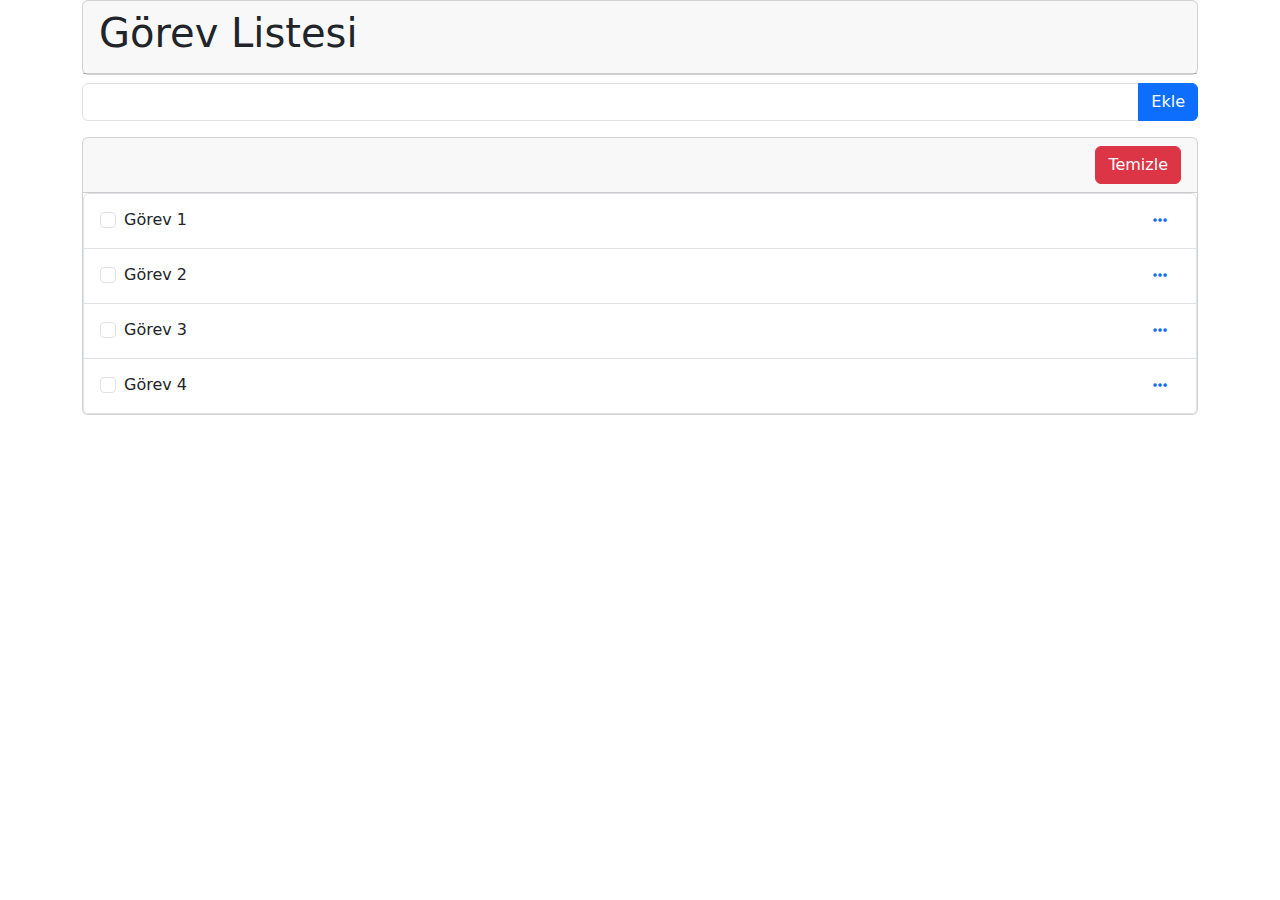
<file: 2_Dom_Manupilation/10_Delete_Task/index.html>
<!DOCTYPE html>
<html lang="en">
<head>
    <meta charset="UTF-8">
    <meta http-equiv="X-UA-Compatible" content="IE=edge">
    <meta name="viewport" content="width=device-width, initial-scale=1.0">
    <title>Javascript</title>
    <link href="https://cdn.jsdelivr.net/npm/bootstrap@5.2.2/dist/css/bootstrap.min.css" rel="stylesheet"  crossorigin="anonymous">
    <script src="https://cdn.jsdelivr.net/npm/bootstrap@5.2.2/dist/js/bootstrap.bundle.min.js" crossorigin="anonymous"></script>

    <link rel="stylesheet" href="https://cdnjs.cloudflare.com/ajax/libs/font-awesome/6.2.1/css/all.min.css"  crossorigin="anonymous" referrerpolicy="no-referrer" />

    <style>
         .dropdown-toggle:after{
            display: none;  /* dropdown aşağı ikokunu kaldırır*/
         }

         .task{
            display: flex;
            align-items: center;
            justify-content: space-between;
         }


    </style>



</head>
<body>
    
    <div class="container"> 

     
            <div class="card">  
              
                <div class="card-header " >
                    <h1> Görev Listesi</h1>
                    
                </div>
            </div>
        
            <div class="card-body">
                <form >
                    <div class="input-group mt-2">
                        <input type="text" id="txtTaskName" class="form-control">
                        <button type="button" class="btn btn-primary" id="btnAddNewTask">
                          Ekle
                        </button>
                    </div>

                </form>
            </div>


        





            <div class="card mt-3">
                <div class="card-header">
                    <button id="btn-clear" class="btn btn-danger  float-end">Temizle</button>
                </div>


                <ul id="task-list" class="list-group ">

                        <!-- bu bölüm app.js e aktarılacak -->
                
                <!-- <li class="task list-group-item">
                    <div class="form-check">
                        <input type="checkbox" id="1" class="form-check-input">
                        <label for="1" class="form-check-label"> Görev 1</label>
                    </div>

                </li>         -->
                

                </ul>

            </div>



   


    </div>







    <script src="app.js"></script>
</body>
</html>
</file>
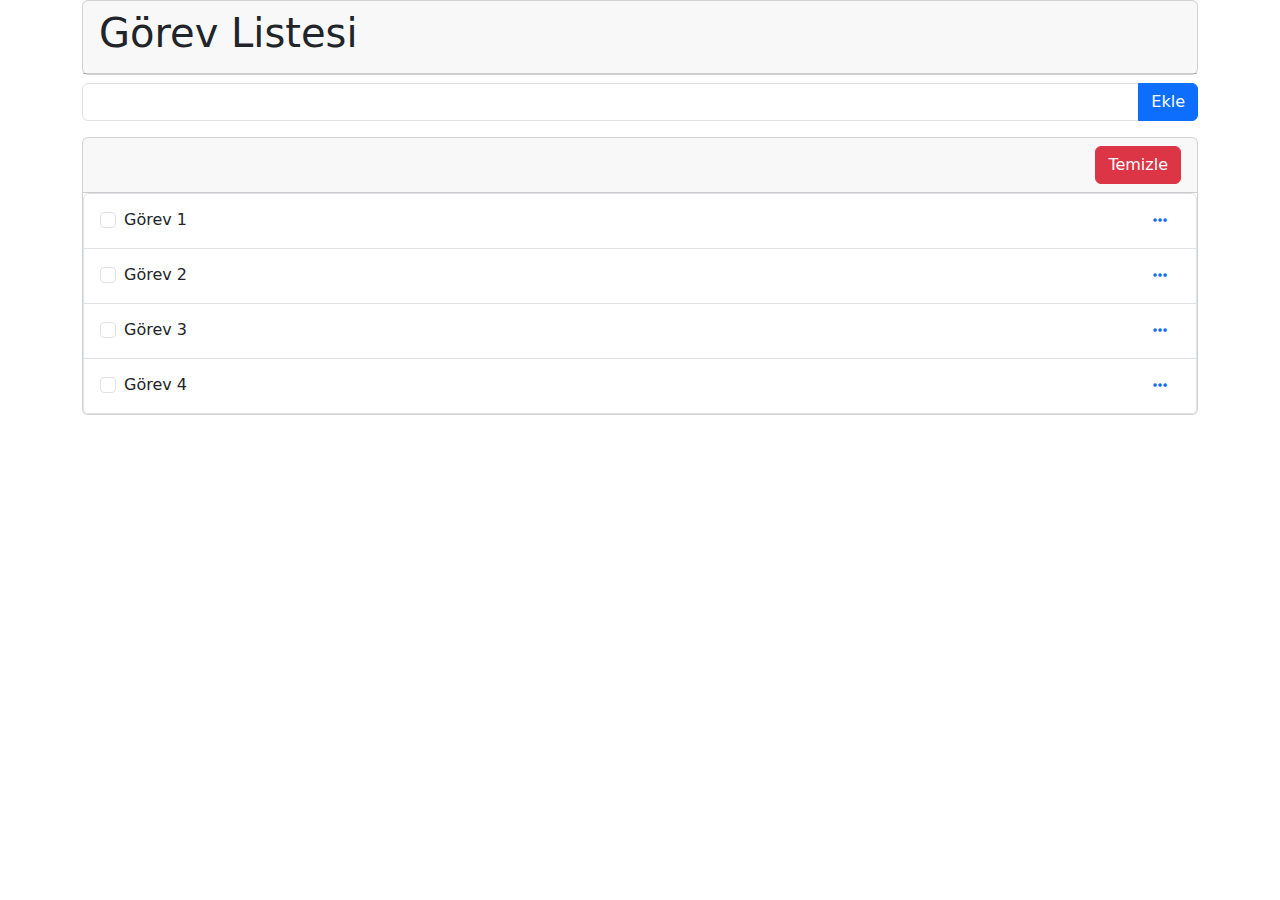
<file: 2_Dom_Manupilation/11_Update_Task/index.html>
<!DOCTYPE html>
<html lang="en">
<head>
    <meta charset="UTF-8">
    <meta http-equiv="X-UA-Compatible" content="IE=edge">
    <meta name="viewport" content="width=device-width, initial-scale=1.0">
    <title>Javascript</title>
    <link href="https://cdn.jsdelivr.net/npm/bootstrap@5.2.2/dist/css/bootstrap.min.css" rel="stylesheet"  crossorigin="anonymous">
    <script src="https://cdn.jsdelivr.net/npm/bootstrap@5.2.2/dist/js/bootstrap.bundle.min.js" crossorigin="anonymous"></script>

    <link rel="stylesheet" href="https://cdnjs.cloudflare.com/ajax/libs/font-awesome/6.2.1/css/all.min.css"  crossorigin="anonymous" referrerpolicy="no-referrer" />

    <style>
         .dropdown-toggle:after{
            display: none;  /* dropdown aşağı ikokunu kaldırır*/
         }

         .task{
            display: flex;
            align-items: center;
            justify-content: space-between;
         }


    </style>



</head>
<body>
    
    <div class="container"> 

     
            <div class="card">  
              
                <div class="card-header " >
                    <h1> Görev Listesi</h1>
                    
                </div>
            </div>
        
            <div class="card-body">
                <form >
                    <div class="input-group mt-2">
                        <input type="text" id="txtTaskName" class="form-control">
                        <button type="button" class="btn btn-primary" id="btnAddNewTask">
                          Ekle
                        </button>
                    </div>

                </form>
            </div>


        





            <div class="card mt-3">
                <div class="card-header">
                    <button id="btnClear" class="btn btn-danger  float-end">Temizle</button>
                </div>


                <ul id="task-list" class="list-group ">

                        <!-- bu bölüm app.js e aktarılacak -->
                
                <!-- <li class="task list-group-item">
                    <div class="form-check">
                        <input type="checkbox" id="1" class="form-check-input">
                        <label for="1" class="form-check-label"> Görev 1</label>
                    </div>

                </li>         -->
                

                </ul>

            </div>



   


    </div>







    <script src="app.js"></script>
</body>
</html>
</file>
